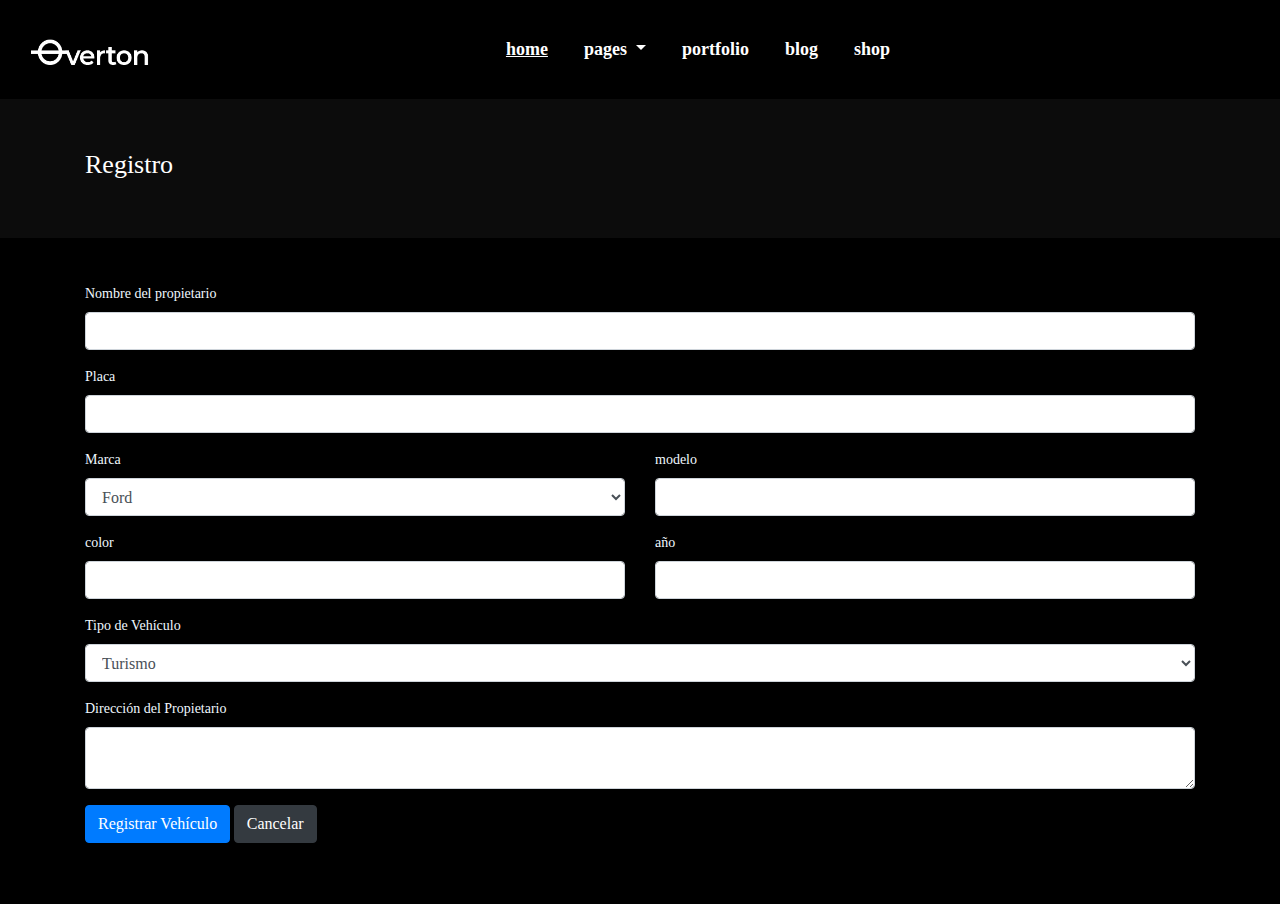
<file: registro.html>
<!doctype html>
<html>
<head>
<meta charset="utf-8">
<title>Registro Vehiculo</title>
<meta name="viewport" content="width=device-width, initial-scale=1.0">
<link href="css/bootstrap.min.css" rel="stylesheet">
<link href="css/bootstrap-custom.css" rel="stylesheet">
<link href="css/style.css" rel="stylesheet">
	
<meta name="Description" content="Registro vehicular para el sistema del instituto de la propiedad de Honduras">
<meta name="Keywords" content="registro de vehiculo, registro, vehiculo, registro hopnduras, registro vehiculo honduras, placa, registrar">	
</head>

<body>
<header>
<div class="container-fluid">
 <nav class="navbar navbar-expand-lg navbar-light bg-light">
  <a class="navbar-brand" href="index.html"><img src="img/header-logo.png" class="img-fluid" alt="logo"></a>
  <button class="navbar-toggler" type="button" data-toggle="collapse" data-target="#navbarSupportedContent" aria-controls="navbarSupportedContent" aria-expanded="false" aria-label="Toggle navigation">
    <span class="navbar-toggler-icon"></span>
  </button>

  <div class="collapse navbar-collapse" id="navbarSupportedContent">
    <ul class="navbar-nav mx-auto">
      <li class="nav-item active">
        <a class="nav-link" href="#">Home</a>
      </li>
 <li class="nav-item dropdown">
       <a class="nav-link dropdown-toggle" href="#" id="navbarDropdown" role="button" data-toggle="dropdown" aria-haspopup="true" aria-expanded="false">
          Pages
        </a>
        <div class="dropdown-menu" aria-labelledby="navbarDropdown">
          <a class="dropdown-item" href="#">About Us</a>
          <a class="dropdown-item" href="#">About Me</a>
          <a class="dropdown-item" href="#">About Team</a>
        </div>
      </li>
      <li class="nav-item">
        <a class="nav-link" href="#">Portfolio</a>
      </li>
      <li class="nav-item">
        <a class="nav-link" href="#">Blog</a>
      </li>
 <li class="nav-item">
        <a class="nav-link" href="#">Shop</a>
      </li>
      
      
    </ul>

  </div>
</nav>
  
  </div>
 
 
</header> 

<section id="page-header">
<div class="container">
 <div class="row">
 <article class="col-md-6 col-sm-12 col-xs-12">
  <h1>Registro</h1>
  </article>
  <article class="col-md-6 col-sm-12 col-xs-12">
  </article>
  
  
 </div>
 </div>

</section>

<section id="content">
<div class="container">
 <form method="post" action="">
  <div class="form-group">
  <label>Nombre del propietario</label>
   <input type="text" name="nombre" id="nombre" class="form-control" required>
  
  </div>
 <div class="form-group">
  <label>Placa</label>
  <input type="number" name="number" id="number" class="form-control" required>
  </div>
 <div class="row">
  <div class="form-group col-md-6">
  <label>Marca</label>
   <select name="marca" id="marca" class="form-control">
   <optgroup label="Estados Unidos">
   <option value="Ford">Ford</option>
   </optgroup>
   
   <optgroup label="Aleman">
   <option value="BMW">BMW</option>
   <option value="Audi">Audi</option>
   </optgroup>
   
   <optgroup label="Japones">
   <option value="Toyota">Toyota</option>
   <option value="Mazda">Mazda</option>
   <option value="Hyundai">Hyundai</option>
   <option value="Honda">Honda</option>
   </optgroup>
   
   <optgroup label="Estados Unidos">
   <option value="Kia">Kia</option>
   </optgroup>
   
   
   
   
   </select>
  </div>
  
  
  <div class="form-group col-md-6">
   <label>modelo</label>
   <input type="text" name="modelo" id="modelo" class="form-control"> 
  </div>
  </div>
  
  <div class="row">
  <div class="form-group col-md-6">
  <label>color</label>
   <input type="text" name="color" id="color" class="form-control">
   </div>
  
   <div class="form-group col-md-6">
   <label>año</label>
   <input type="number" name="anio" id="anio" class="form-control" required> 
  </div>
  </div>
  
  
  <div class="form-group">
  <label>Tipo de Vehículo</label>
   <select name="tipov" id="tipov" class="form-control">
   
   <option value="turismo">Turismo</option>
   <option value="camioneta">Camioneta</option>
   <option value="Camion">camion</option>
   <option value="Pick up">Pick up</option>
   
     </select>
    </div>
   <div class="form-group">
   <label>Dirección del Propietario</label>
   <textarea name="direccion" class="form-control">
   </textarea>
   </div>
   
  <div class="form-group">
   <button type="submit" class="btn btn-primary">Registrar Vehículo</button>
   <button type="reset" class="btn btn-dark"> Cancelar</button>
  
  </div>
   </form>
 
 </div>

</section>



<script src="js/jquery.min.js"></script>
<script src="js/bootstrap.min.js"></script>
	

<!-- Global site tag (gtag.js) - Google Analytics -->
<script async src="https://www.googletagmanager.com/gtag/js?id=UA-135374368-1"></script>
<script>
  window.dataLayer = window.dataLayer || [];
  function gtag(){dataLayer.push(arguments);}
  gtag('js', new Date());

  gtag('config', 'UA-135374368-1');
</script>	
	
</body>
</html>
</file>
<file: css/style.css>
body {
	font-family: segoe ui;
	color: aliceblue;
	font-size: 14px;
	background-color: #000000;
}

header{
	padding: 20px 0;
}

#hero{ background-image: url(../img/slider-3.jpg);
background-repeat: no-repeat;
background-position: center;
background-size: cover;
padding: 200px 0px;

}

#hero h1{
	font-size: 80px;
	font-weight: 600;
	
}
#hero p{
	font-size: 20px;
	}

.btn-rectanglo{
	background-color: transparent;
	border: 1px solid #fff;
	color: #fff;
	border-radius: 0;
	padding: 10px 20px;
	font-weight: 600;
}
.btn-rectanglo :hover{
	background-color: #FFFFFF;
	color: #000000;
	
}
#sevices {
	
	padding-top: 60px ;
	padding-bottom: 60px;
	}
#sevices p{
	margin-bottom: 45px;
}

#S1{
	/*background-color: darkturquoise;*/
	background-image: url( ../img/that-long-hot-road.jpg);
	background-repeat: no-repeat;
	background-position: center;
	background-size: cover;
	color: yellow;
	text-align: center;
	height: 400px;
	padding: 200px 0px;
	}

#scroll{
padding: 100px;
}

#scroll .info-scroll{
text-align: center;
}

#scroll .info-scroll h4{
font-size: 25px;
}

#scroll .info-scroll p{
font-size: 12px;
}
#scroll .info-scroll h3{
font-size: 20px;
}

.carousel-caption{
	top: 650px;
	
}
.foto{
position: relative;
}

.overlay{
position: absolute;
top: 40%;
left: 0;
width: 90%;
padding: 30px 40px;
background-color: rgba(0,0,0,0.70);
opacity: 0;	
}

.foto:hover .overlay{
opacity: 1;
transition: all 0.3s ease-in-out;
}

.bg-over-blue{
background-color: rgba(3,46,77,0.80);
}

#logo-forms .overlay{
top: 0;
	left: 0;
width: 100%;
height: 100%;
opacity: 0;
	z-index: 1;

}

#logo-forms .info-foto{
position: absolute;
bottom: 0;
left: 0;
width: 100%;
text-align: center;
background-color: #000;
z-index: 2;
}

#logo-forms .foto:hover .overlay{
opacity: 1;
transition: all 0.3s ease-in-out;
	
}

#page-header{
background-color: #0c0c0c;
color: #fff;
padding: 50px 0;
}

#page-header h1{
font-size: 26px;	
}

#content{
padding: 45px 0;	
}
</file>
